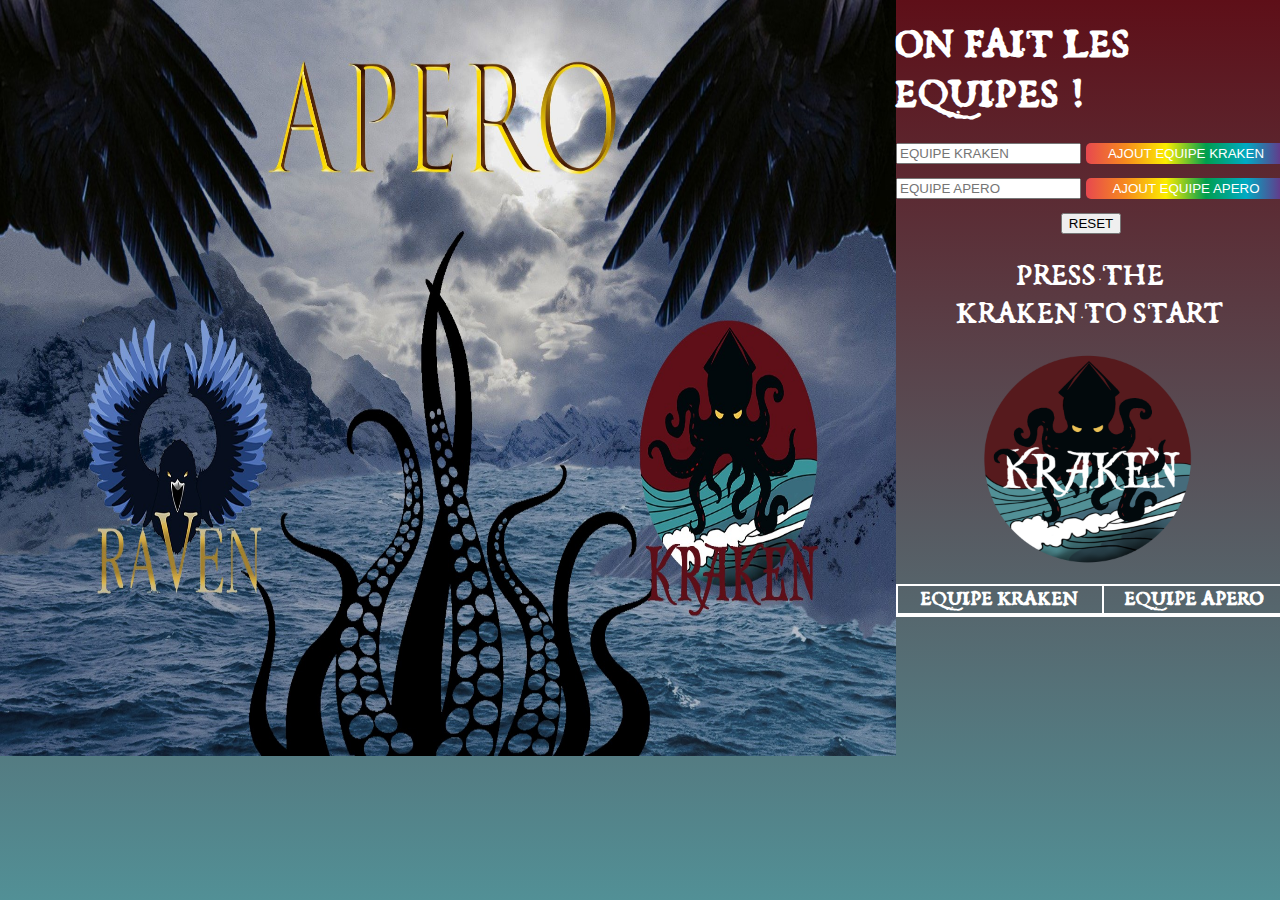
<file: index.html>
<!DOCTYPE html>
<html>
    <head>
        <meta charset="UTF-8">
        <script src="script.js"></script>
        <link rel="stylesheet" href="styles.css">
        <title>Picolo Kraken</title>
        <link rel="icon" href="img/logo.png" />
    </head>
    <body onload="displayTable()">
        <img class="left" src="img/raven.jpg">
        <div class="right">
            <h1>ON FAIT LES EQUIPES !</h1>
            <form id="kraken-form" onsubmit="return pressEnter(addKraken);">
                <input type="text" id="krakeninput" placeholder="EQUIPE KRAKEN"><input class="button" type="button" onclick="addKraken()" value="AJOUT EQUIPE KRAKEN">
            </form>
            <form id="autre-form" onsubmit="return pressEnter(addAutre);">
                <input type="text" id="autreinput" placeholder="EQUIPE APERO"><input class="button" type="button" onclick="addAutre()" value="AJOUT EQUIPE APERO">
            </form>
            <div class="reset"><input type="button" value="RESET" onclick="reset()"></div>
            <div class="start">PRESS THE KRAKEN TO START</div>
            <img onclick="start()" src="img/logo.png" alt="">
            <table class="table" id="table">
                <tr>
                    <th>EQUIPE KRAKEN</th>
                    <th>EQUIPE APERO</th>
                </tr>
            </table> 
        </div>
    </body>
</html>
</file>
<file: styles.css>
@font-face {
    font-family: "1651 Alchemy W00 Normal";
    src: url("font/e90bad7eca8a7239a1e12c72a9868723.eot");
    src: url("font/e90bad7eca8a7239a1e12c72a9868723.eot?#iefix") format("embedded-opentype"),
    url("font/e90bad7eca8a7239a1e12c72a9868723.woff2") format("woff2"),
    url("font/e90bad7eca8a7239a1e12c72a9868723.woff") format("woff"),
    url("font/e90bad7eca8a7239a1e12c72a9868723.ttf") format("truetype"),
    url("font/e90bad7eca8a7239a1e12c72a9868723.svg#1651 Alchemy W00 Normal") format("svg");
}
html {
    background-image:linear-gradient(#529096, #5E0F18);
    height: 100%;
}

body{
    /*background-color: #5E0F18;*/
    /*background-color: #529096;*/
    background-image:linear-gradient(#5E0F18, #529096);
    color:white;
    height: 100%;
    font-family:"1651 Alchemy W00 Normal";
    display: flex;
    flex-direction: row;
    margin: 0;
}

.left {
    width: 70%;
    height: 756px;
    display: block;
}

.right {
    margin: 0 auto;
}

.right table {
    margin: 0 auto;
}

.right img {
    display: block;
    height: 250px;
    width: 250px;
    margin: 0 auto;
    animation: shake 0.8s;
    animation-iteration-count: infinite; 
    cursor: pointer;
}

@keyframes shake {
    0% { transform: translate(1px, 1px) rotate(0deg); }
    10% { transform: translate(-1px, -2px) rotate(-1deg); }
    20% { transform: translate(-3px, 0px) rotate(1deg); }
    30% { transform: translate(3px, 2px) rotate(0deg); }
    40% { transform: translate(1px, -1px) rotate(1deg); }
    50% { transform: translate(-1px, 2px) rotate(-1deg); }
    60% { transform: translate(-3px, 1px) rotate(0deg); }
    70% { transform: translate(3px, 1px) rotate(-1deg); }
    80% { transform: translate(-1px, -1px) rotate(1deg); }
    90% { transform: translate(1px, 2px) rotate(0deg); }
    100% { transform: translate(1px, -2px) rotate(-1deg); }
  }

.right form {
    width: 100%;
    display: flex;
    justify-content: center;
    margin-top: 14px;
}

.reset {
    width: 100%;
    display: flex;
    justify-content: center;
    margin-top: 14px;
}

.button {
    color: white;
    width: 15em;
    border-radius: 5px;
    border-style: none;
    margin-left: 5px;
    background-image:     linear-gradient(
       to right, 
       #E7484F,
       #F68B1D, 
       #FCED00,
       #009E4F,
       #00AAC3,
       #732982
     );
   animation:slidebg 0.5s linear infinite;
 }

 .button:hover {
    border-style: solid;
    box-shadow: 2px 2px 10px grey;
    cursor: pointer;
 }

 @keyframes slidebg {
    to {
      background-position:20vw;
    }
  }

.start {
    font-size: x-large;
    padding: 0 15%;
    padding-top: 1em;
    text-align: center;
}

.table {
    border-collapse: collapse;
    width: 100%;
}

.table th, td {
    border-style: solid;
    border-width: 2px;
    text-align: center;
}

.table th {
    border-style: solid;
    border-bottom-width: 4px;
    text-align: center;
}
</file>
